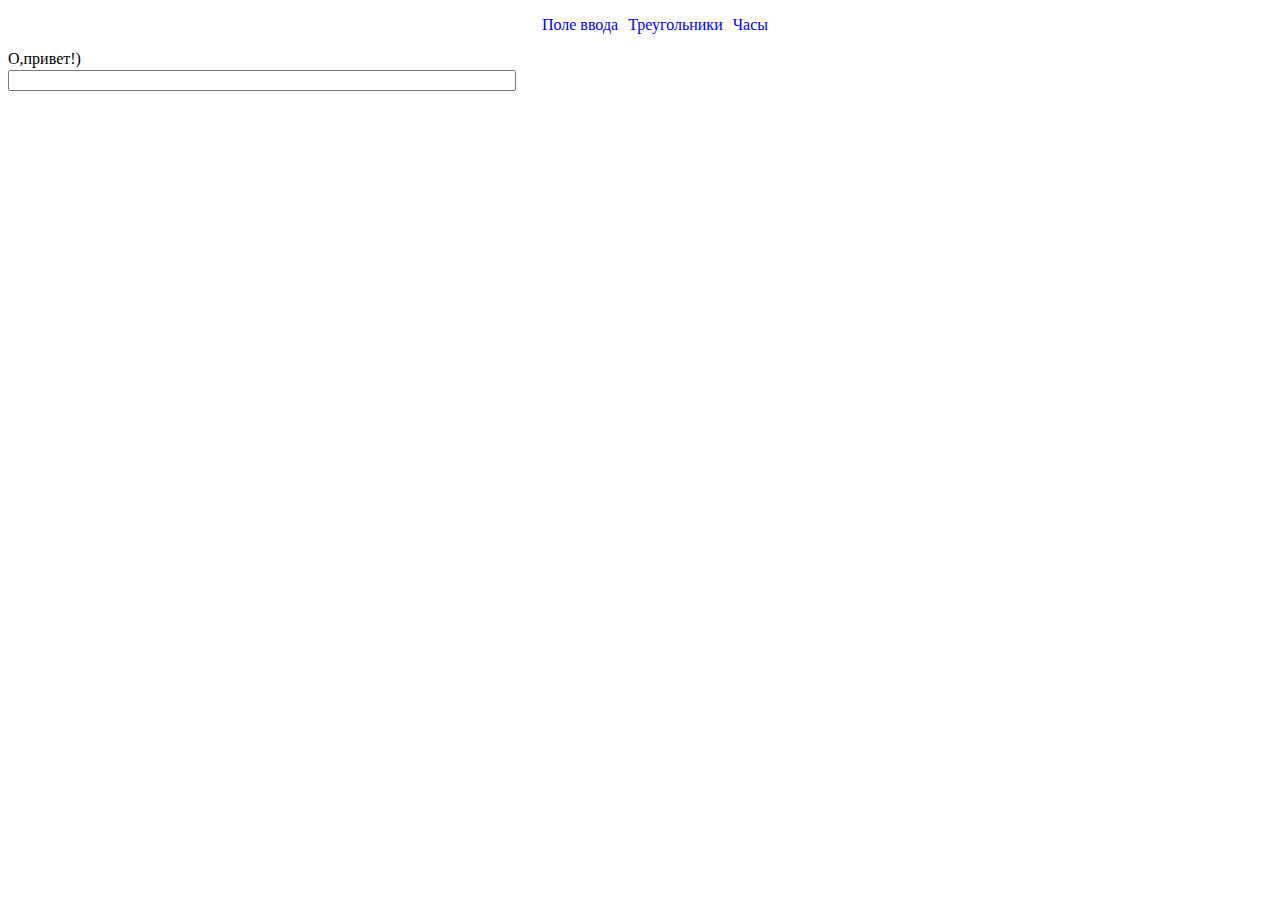
<file: index.html>
<!doctype html>
<html lang="en">
<head>
    <meta charset="UTF-8">
    <meta name="viewport"
          content="width=device-width, user-scalable=no, initial-scale=1.0, maximum-scale=1.0, minimum-scale=1.0">
    <meta http-equiv="X-UA-Compatible" content="ie=edge">
    <title>Document</title>
    <link rel="stylesheet" href="style.css" type="text/css">
</head>
<body>

<header>

    <div>
        <ul>
            <a href="index.html">
            <li>Поле ввода</li>
            </a>
            <a href="index2.html">
            <li>Треугольники</li>
            </a>
            <a href="index3.html">
            <li>Часы</li>
            </a>
        </ul>
    </div>

</header>

<content>
<div class="b01">
    <input class="inp" type="text">
    <div class="block-content">О,привет!)</div>
</div>



</content>
<!--<script>
    let a=document.getElementById('inp')
    let b=document.getElementById('block-content')
    a.onclick =function () {
     b.style.height='25px';
     b.style.width='50px';
     b.style.position='relative';
     b.style.animationName='pole';
     b.style.animationDuration='3s';
     b.style.animationIterationCount='1';
     b.style.animationFillMode='forward';
    }
</script>-->
</body>
</html>
</file>
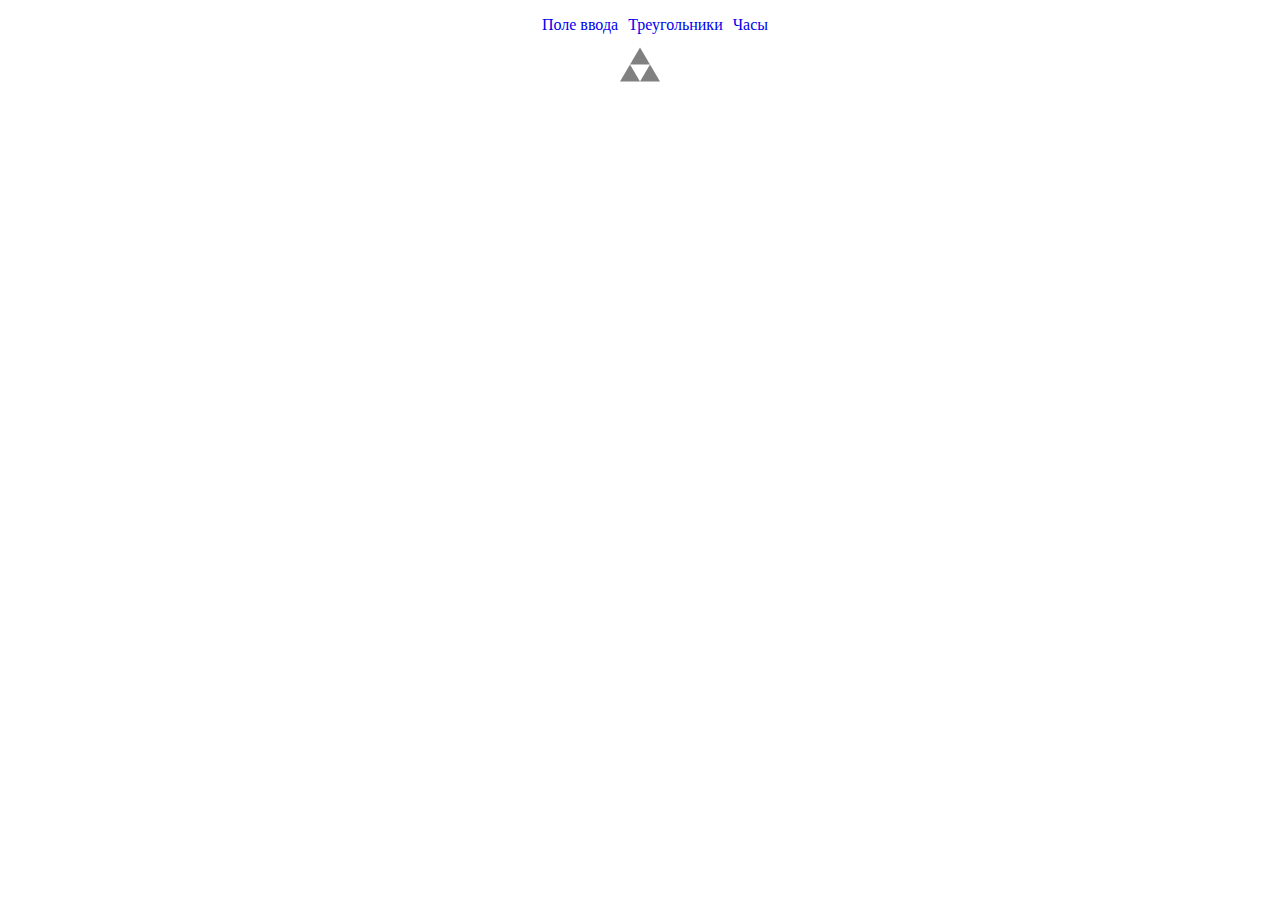
<file: index2.html>
<!doctype html>
<html lang="en">
<head>
    <meta charset="UTF-8">
    <meta name="viewport"
          content="width=device-width, user-scalable=no, initial-scale=1.0, maximum-scale=1.0, minimum-scale=1.0">
    <meta http-equiv="X-UA-Compatible" content="ie=edge">
    <title>Document</title>
    <link rel="stylesheet" href="style2.css" type="text/css">
</head>
<body>
<header>

    <div>
        <ul>
            <a href="index.html">
            <li>Поле ввода</li>
            </a>
            <a href="index2.html">
            <li>Треугольники</li>
            </a>
            <a href="index3.html">
            <li>Часы</li>
            </a>
        </ul>
    </div>

</header>

<content>

    <div class="container">
        <div class="block">
          <div class="rotate a">
      
          </div>
          <div class="rotate b">
      
          </div>
          <div class="rotate c">
      
          </div>
        </div>
      </div>

</content>

</body>
</html>
</file>
<file: style.css>
ul {
    display: flex;
    justify-content: center;
}

li {
    list-style: none;
    margin-right: 10px;
}

a {
    text-decoration: none;
}

.block-content{
    position: absolute;
}
.inp:focus ~ .block-content {
    width: 50px;
    height: 25px;
    position: relative;
    animation-name: pole;
    animation-duration: 3s;
    animation-iteration-count: 1;
    animation-fill-mode: forwards;

}
.inp{
    position: absolute;
    top: 70px;
}

@keyframes pole {
    0%{
        left: 0px;
    }
    100%{
        left: 250px;
    }

}
input {
    width: 500px;
}
</file>
<file: style2.css>
ul {
    display: flex;
    justify-content: center;
}

li {
    list-style: none;
    margin-right: 10px;
}

a {
    text-decoration: none;
}

.container{
    position:relative;
    width:100%;
    height:40px;
}

.block{
    position: absolute;
    width: fit-content;
    display: flex;
    justify-content: center;
    align-items: center;
    animation: rotate 3s infinite linear;
    transform-origin: 50% 6px;
    left: 50%;
    top: calc(50% - 6px);
}

.rotate{
    position:absolute;
    width:0px;
    height:0px;
    border:10px solid transparent;
    border-bottom:17.3205081px solid gray;
    border-top:0px;
    animation:color 3s infinite;
}
.rotate.c{
    transform:translate(-50%,50%);
    animation-delay:calc(1s / 3);
}

.rotate.b{
     transform:translate(50%,50%);
     animation-delay:calc(1s / 3 * 2);
}

.rotate.a{
    transform:translate(0%,-50%);
    animation-delay:calc(1s / 3 * 3);
}

@keyframes rotate{
    0%,10%{
        transform:rotate(0deg);
    }
    35%,45%{
        transform:rotate(120deg);
    }
    65%,75%{
      transform:rotate(240deg);
    }
    100%{
      transform:rotate(360deg);
    }
}
  
@keyframes color{
    0%{
         border-bottom-color:gray;
    }
    50%{
        border-bottom-color:rgb(46, 46, 177);
    }
    90%,100%{
        border-bottom-color:gray;
    }
}
</file>
